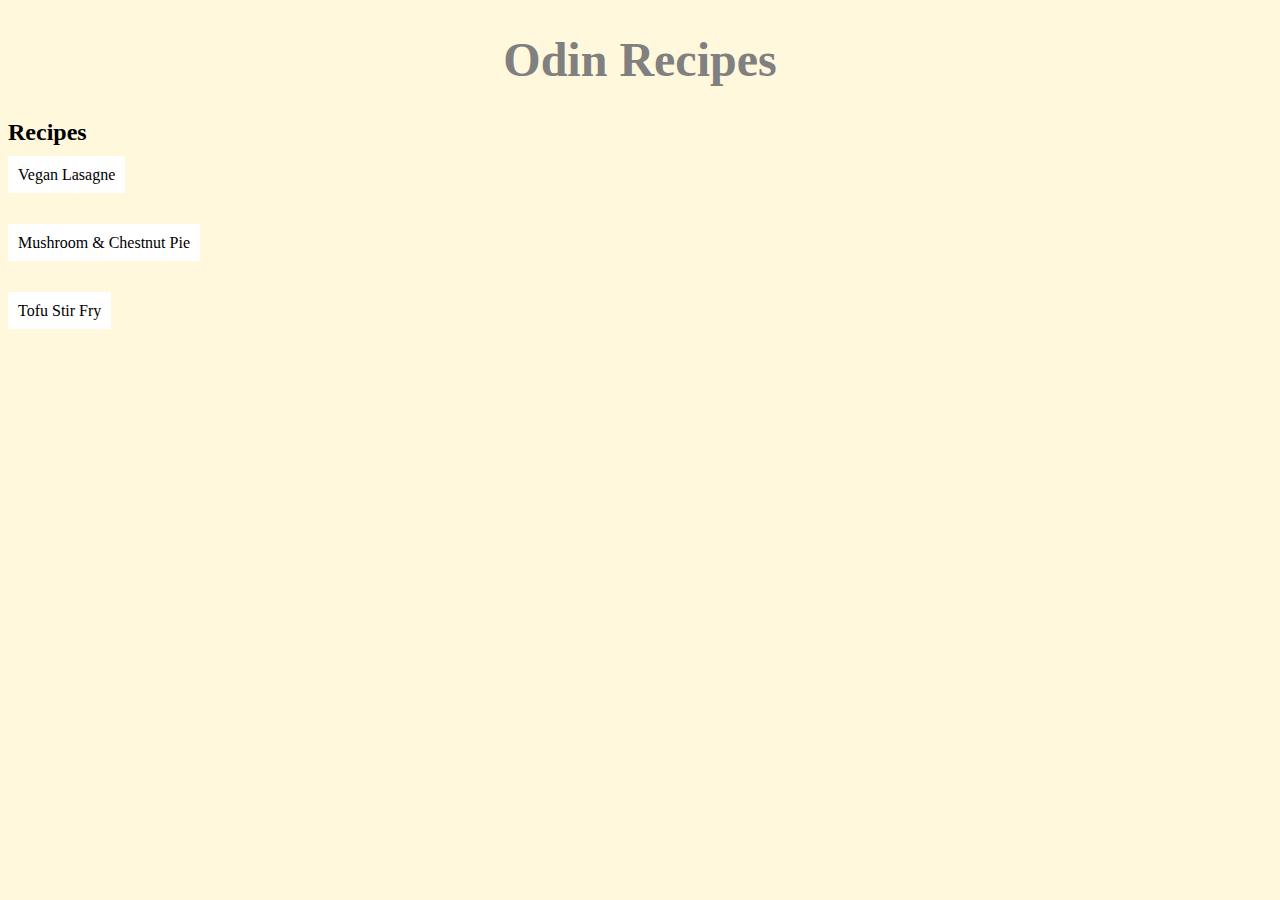
<file: index.html>
<!DOCTYPE html>

<html lang="en">
    <head>
        <meta charset="utf8">
        <title>Odin Recipes</title>
        <link rel="stylesheet" href="css/style.css">
    </head>
    <body>
        <h1 class="pg-heading">Odin Recipes</h1>

        <h2 class="sub-heading">Recipes</h2>
        
        <p><a class="recipe-link" href="pages/lasagne.html">Vegan Lasagne</a> </p><br>
        <p><a class="recipe-link" href="pages/mus_chest_pie.html">Mushroom & Chestnut Pie</a></p><br>
        <p><a class="recipe-link" href="pages/stir_fry.html">Tofu Stir Fry</a></p><br>
        
    </body>
</html>
</file>
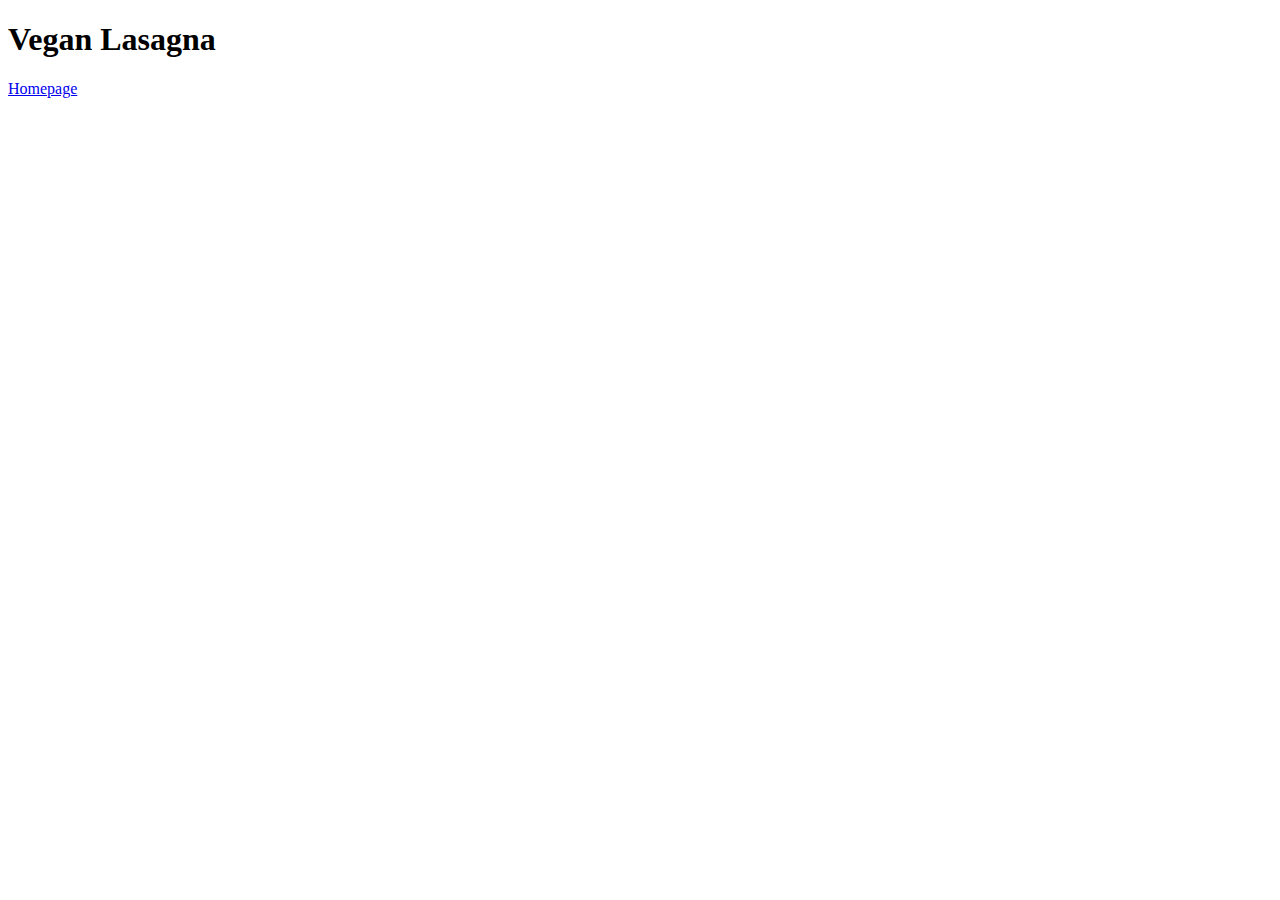
<file: pages/lasagna.html>
<!DOCTYPE html>

<html lang="en">
    <head>
        <meta charset="utf-8">
        <title>Vegan Lasagna</title>
    </head>
    <body>
        <h1>Vegan Lasagna</h1>

        <a href="../index.html">Homepage</a>
    </body>
</html>
</file>
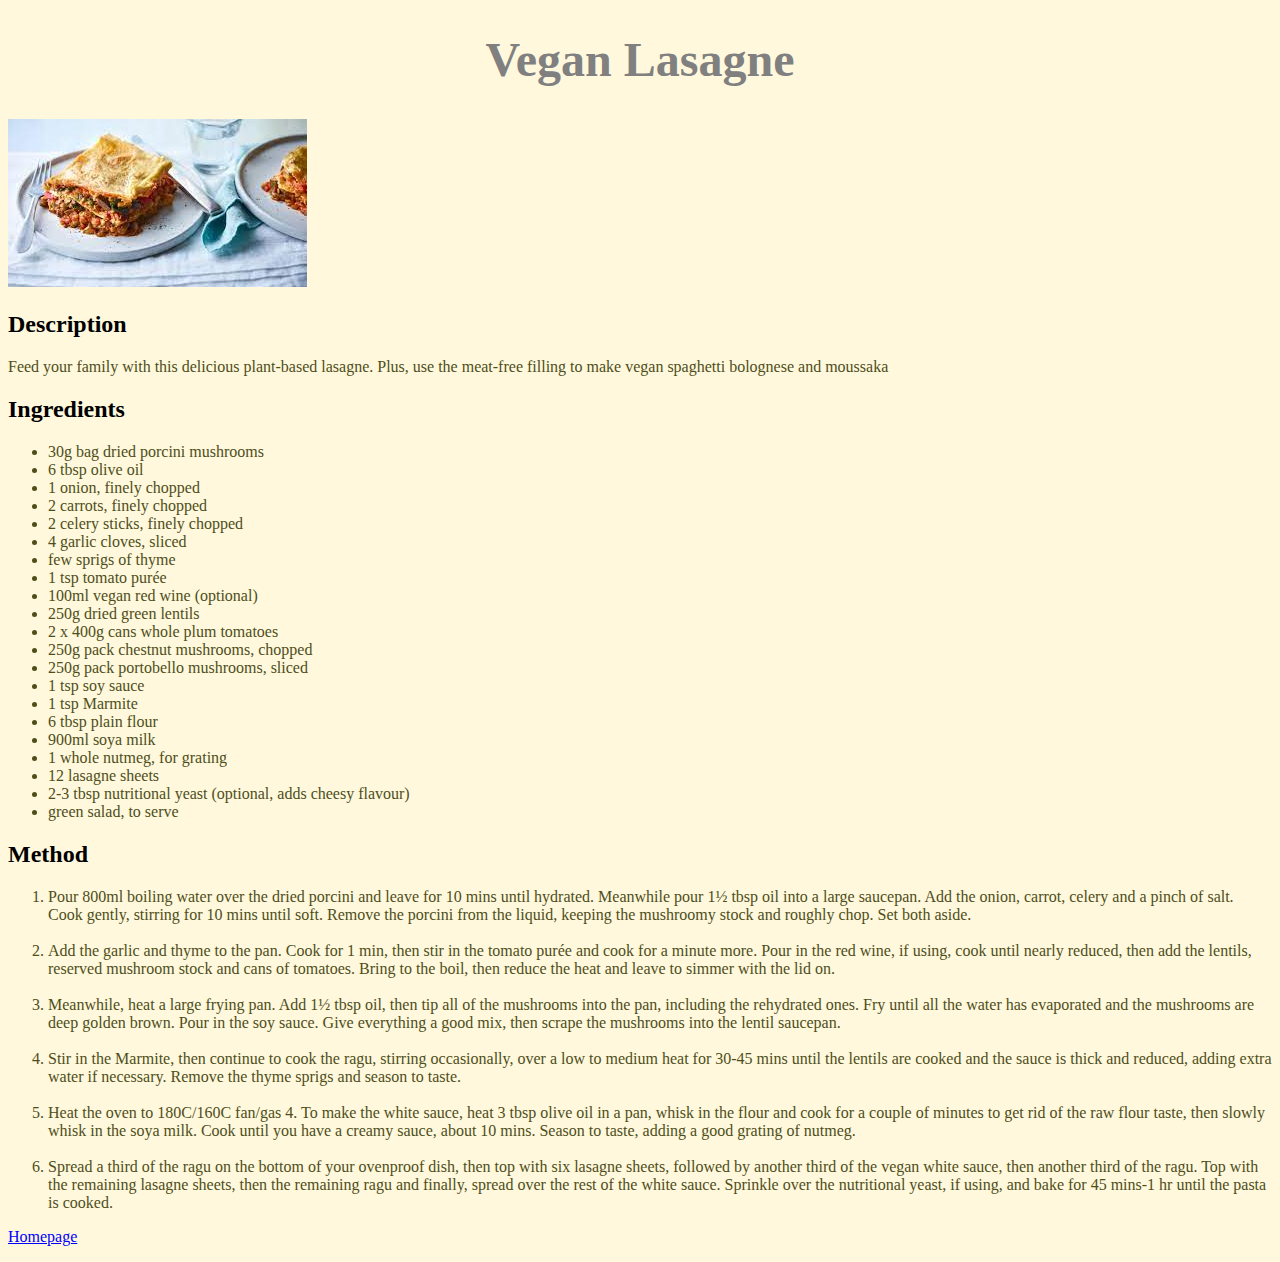
<file: pages/lasagne.html>
<!DOCTYPE html>

<html lang="en">
    <head>
        <meta charset="utf-8">
        <title>Vegan Lasagne</title>
        <link rel="stylesheet" href="../css/style.css">
    </head>
    <body>
        <h1 class="pg-heading">Vegan Lasagne</h1>
        <img src="../img/veg_lasagne.jpg" alt="Vegan lassagne">
        <h2 class="sub-heading">Description</h2>
        <p>Feed your family with this delicious plant-based lasagne. Plus, use the meat-free filling to make vegan spaghetti bolognese and moussaka</p>
        <h2 class="sub-heading">Ingredients</h2>
        <ul>
            <li>30g bag dried porcini mushrooms</li>
            <li>6 tbsp olive oil</li>
            <li>1 onion, finely chopped</li>
            <li>2 carrots, finely chopped</li>
            <li>2 celery sticks, finely chopped</li>
            <li>4 garlic cloves, sliced</li>
            <li>few sprigs of thyme</li>
            <li>1 tsp tomato purée</li>
            <li>100ml vegan red wine (optional)</li>
            <li>250g dried green lentils</li>
            <li>2 x 400g cans whole plum tomatoes</li>
            <li>250g pack chestnut mushrooms, chopped</li>
            <li>250g pack portobello mushrooms, sliced</li>
            <li>1 tsp soy sauce</li>
            <li>1 tsp Marmite</li>
            <li>6 tbsp plain flour</li>
            <li>900ml soya milk</li>
            <li>1 whole nutmeg, for grating</li>
            <li>12 lasagne sheets</li>
            <li>2-3 tbsp nutritional yeast (optional, adds cheesy flavour)</li>
            <li>green salad, to serve</li>
        </ul>
        <h2 class="sub-heading">Method</h2>
        <ol>
            <li>Pour 800ml boiling water over the dried porcini and leave for 10 mins until hydrated. Meanwhile pour 1½ tbsp oil into a large saucepan. Add the onion, carrot, celery and a pinch of salt. Cook gently, stirring for 10 mins until soft. Remove the porcini from the liquid, keeping the mushroomy stock and roughly chop. Set both aside.</li><br>
            <li>Add the garlic and thyme to the pan. Cook for 1 min, then stir in the tomato purée and cook for a minute more. Pour in the red wine, if using, cook until nearly reduced, then add the lentils, reserved mushroom stock and cans of tomatoes. Bring to the boil, then reduce the heat and leave to simmer with the lid on.</li><br>
            <li>Meanwhile, heat a large frying pan. Add 1½ tbsp oil, then tip all of the mushrooms into the pan, including the rehydrated ones. Fry until all the water has evaporated and the mushrooms are deep golden brown. Pour in the soy sauce. Give everything a good mix, then scrape the mushrooms into the lentil saucepan.</li><br>
            <li>Stir in the Marmite, then continue to cook the ragu, stirring occasionally, over a low to medium heat for 30-45 mins until the lentils are cooked and the sauce is thick and reduced, adding extra water if necessary. Remove the thyme sprigs and season to taste.</li><br>
            <li>Heat the oven to 180C/160C fan/gas 4. To make the white sauce, heat 3 tbsp olive oil in a pan, whisk in the flour and cook for a couple of minutes to get rid of the raw flour taste, then slowly whisk in the soya milk. Cook until you have a creamy sauce, about 10 mins. Season to taste, adding a good grating of nutmeg.</li><br>
            <li>Spread a third of the ragu on the bottom of your ovenproof dish, then top with six lasagne sheets, followed by another third of the vegan white sauce, then another third of the ragu. Top with the remaining lasagne sheets, then the remaining ragu and finally, spread over the rest of the white sauce. Sprinkle over the nutritional yeast, if using, and bake for 45 mins-1 hr until the pasta is cooked.</li>
        </ol>

        <p><a href="../index.html">Homepage</a></p>
    </body>
</html>
</file>
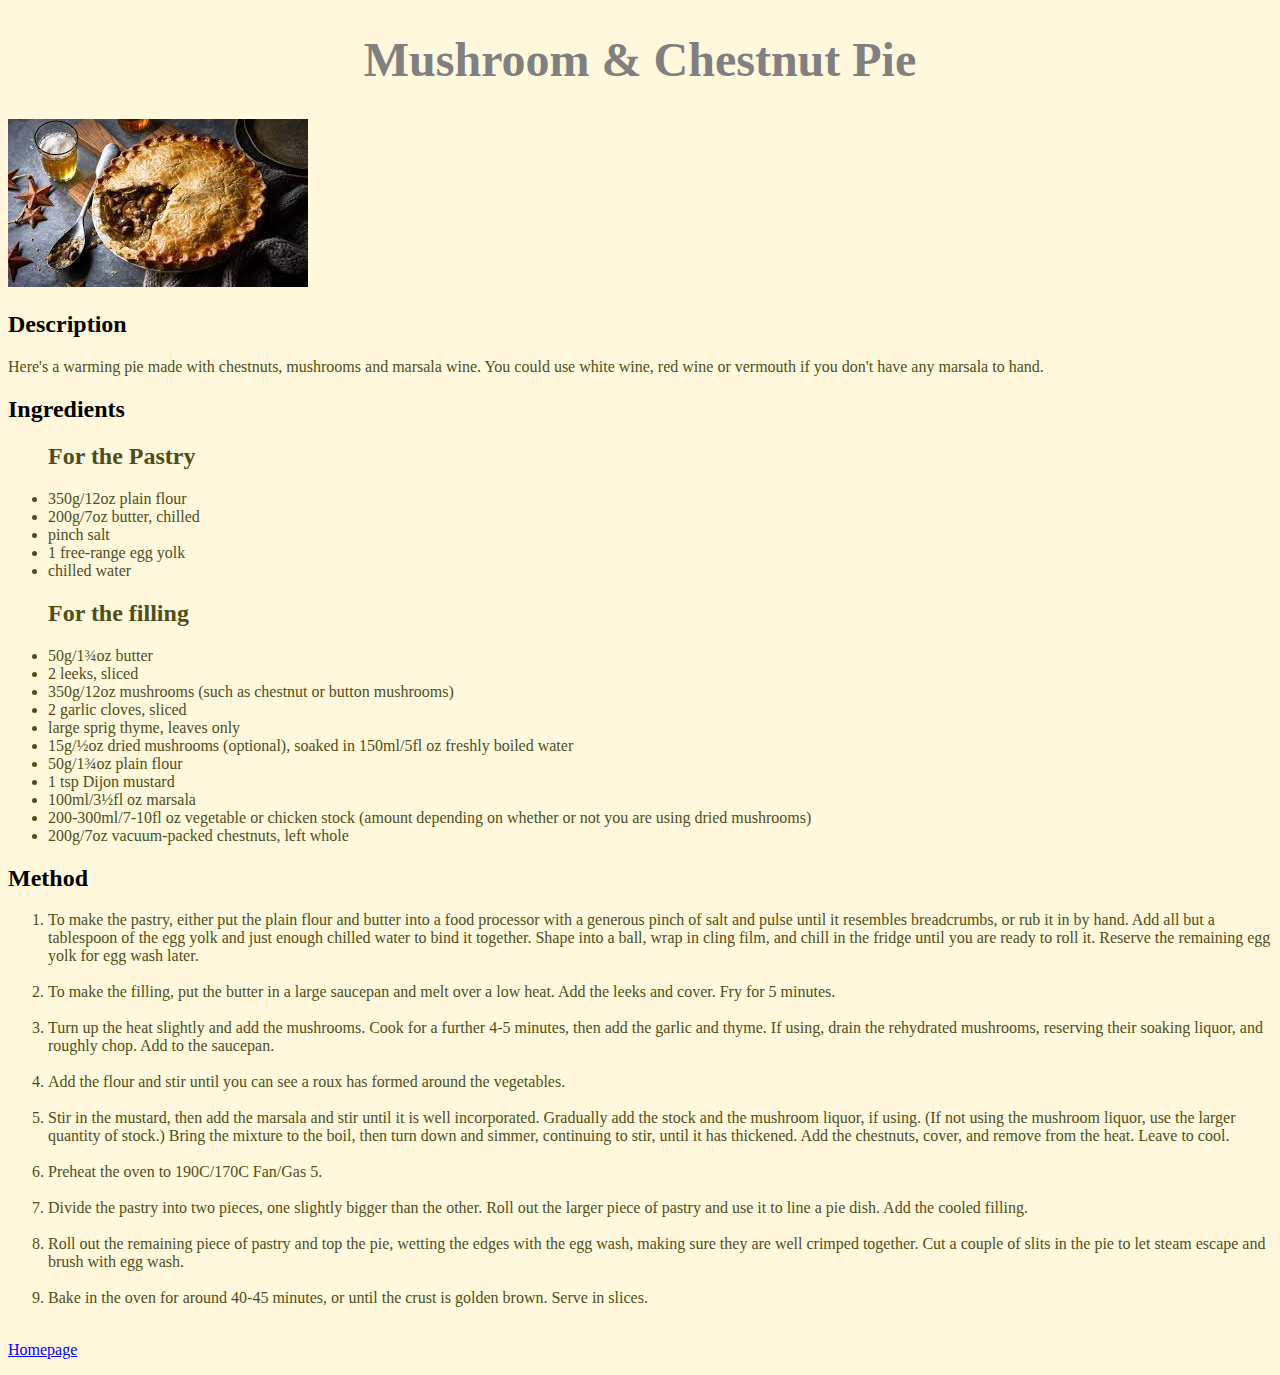
<file: pages/mus_chest_pie.html>
<!DOCTYPE html>

<html lang="en">
    <head>
        <meta charset="utf-8">
        <title>Mushroom & Chestnut Pie</title>
        <link rel="stylesheet" href="../css/style.css">
    </head>
    <body>
        <h1 class="pg-heading">Mushroom & Chestnut Pie</h1>
        <img src="../img/mus_ches_pie.jpg" alt="Mushroom and Chestnut Pie">
        <h2 class="sub-heading">Description</h2>
        <p>Here's a warming pie made with chestnuts, mushrooms and marsala wine. You could use white wine, red wine or vermouth if you don't have any marsala to hand.</p>
        <h2 class="sub-heading">Ingredients</h2>
        <ul>
            <h2>For the Pastry</h2>
            <li>350g/12oz plain flour</li>
            <li>200g/7oz butter, chilled</li>
            <li>pinch salt</li>
            <li>1 free-range egg yolk</li>
            <li>chilled water</li>
            <h2>For the filling</h2>
            <li>50g/1¾oz butter</li>
            <li>2 leeks, sliced</li>
            <li>350g/12oz mushrooms (such as chestnut or button mushrooms)</li>
            <li>2 garlic cloves, sliced</li>
            <li>large sprig thyme, leaves only</li>
            <li>15g/½oz dried mushrooms (optional), soaked in 150ml/5fl oz freshly boiled water</li>
            <li>50g/1¾oz plain flour</li>
            <li>1 tsp Dijon mustard</li>
            <li>100ml/3½fl oz marsala</li>
            <li>200-300ml/7-10fl oz vegetable or chicken stock (amount depending on whether or not you are using dried mushrooms)</li>
            <li>200g/7oz vacuum-packed chestnuts, left whole</li>
        </ul>
        <h2 class="sub-heading">Method</h2>
        <ol>
            <li>To make the pastry, either put the plain flour and butter into a food processor with a generous pinch of salt and pulse until it resembles breadcrumbs, or rub it in by hand. Add all but a tablespoon of the egg yolk and just enough chilled water to bind it together. Shape into a ball, wrap in cling film, and chill in the fridge until you are ready to roll it. Reserve the remaining egg yolk for egg wash later.</li><br>
            <li>To make the filling, put the butter in a large saucepan and melt over a low heat. Add the leeks and cover. Fry for 5 minutes.</li><br>
            <li>Turn up the heat slightly and add the mushrooms. Cook for a further 4-5 minutes, then add the garlic and thyme. If using, drain the rehydrated mushrooms, reserving their soaking liquor, and roughly chop. Add to the saucepan.</li><br>
            <li>Add the flour and stir until you can see a roux has formed around the vegetables.</li><br>
            <li>Stir in the mustard, then add the marsala and stir until it is well incorporated. Gradually add the stock and the mushroom liquor, if using. (If not using the mushroom liquor, use the larger quantity of stock.) Bring the mixture to the boil, then turn down and simmer, continuing to stir, until it has thickened. Add the chestnuts, cover, and remove from the heat. Leave to cool.</li><br>
            <li>Preheat the oven to 190C/170C Fan/Gas 5.</li><br>
            <li>Divide the pastry into two pieces, one slightly bigger than the other. Roll out the larger piece of pastry and use it to line a pie dish. Add the cooled filling.</li><br>
            <li>Roll out the remaining piece of pastry and top the pie, wetting the edges with the egg wash, making sure they are well crimped together. Cut a couple of slits in the pie to let steam escape and brush with egg wash.</li><br>
            <li>Bake in the oven for around 40-45 minutes, or until the crust is golden brown. Serve in slices.</li><br>
        </ol>

        <p><a href="../index.html">Homepage</a></p>
    </body>
</html>
</file>
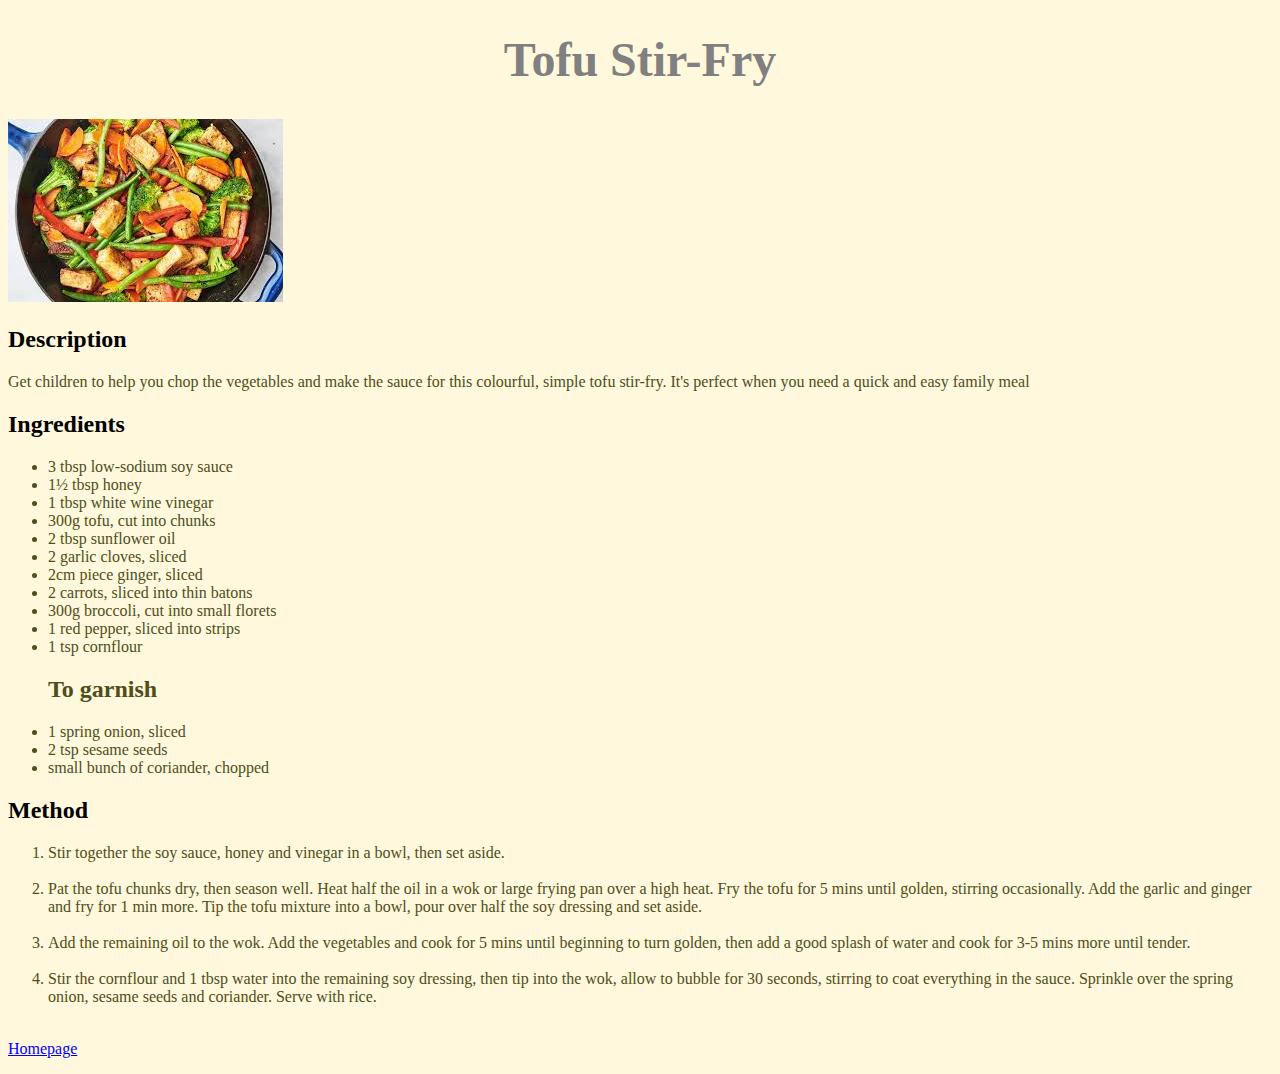
<file: pages/stir_fry.html>
<!DOCTYPE html>

<html lang="en">
    <head>
        <meta charset="utf-8">
        <title>Tofu Stir-Fry</title>
        <link rel="stylesheet" href="../css/style.css">
    </head>
    <body>
        <h1 class="pg-heading">Tofu Stir-Fry</h1>
        <img src="../img/tofu_stir_fry.jpg" alt="Tofu stiry fry">
        <h2 class="sub-heading">Description</h2>
        <p>Get children to help you chop the vegetables and make the sauce for this colourful, simple tofu stir-fry. It's perfect when you need a quick and easy family meal</p>
        <h2 class="sub-heading">Ingredients</h2>
        <ul>
            <li>3 tbsp low-sodium soy sauce</li>
            <li>1½ tbsp honey</li>
            <li>1 tbsp white wine vinegar</li>
            <li>300g tofu, cut into chunks</li>
            <li>2 tbsp sunflower oil</li>
            <li>2 garlic cloves, sliced</li>
            <li>2cm piece ginger, sliced</li>
            <li>2 carrots, sliced into thin batons</li>
            <li>300g broccoli, cut into small florets</li>
            <li>1 red pepper, sliced into strips</li>
            <li>1 tsp cornflour</li>
            <h2>To garnish</h2>
            <li>1 spring onion, sliced</li>
            <li>2 tsp sesame seeds</li>
            <li>small bunch of coriander, chopped</li>
        </ul>
        <h2 class="sub-heading">Method</h2>
        <ol>
            <li>Stir together the soy sauce, honey and vinegar in a bowl, then set aside.</li><br>
            <li>Pat the tofu chunks dry, then season well. Heat half the oil in a wok or large frying pan over a high heat. Fry the tofu for 5 mins until golden, stirring occasionally. Add the garlic and ginger and fry for 1 min more. Tip the tofu mixture into a bowl, pour over half the soy dressing and set aside.</li><br>
            <li>Add the remaining oil to the wok. Add the vegetables and cook for 5 mins until beginning to turn golden, then add a good splash of water and cook for 3-5 mins more until tender.</li><br>
            <li>Stir the cornflour and 1 tbsp water into the remaining soy dressing, then tip into the wok, allow to bubble for 30 seconds, stirring to coat everything in the sauce. Sprinkle over the spring onion, sesame seeds and coriander. Serve with rice.</li><br>
        </ol>

        <p><a href="../index.html">Homepage</a></p>
    </body>
</html>
</file>
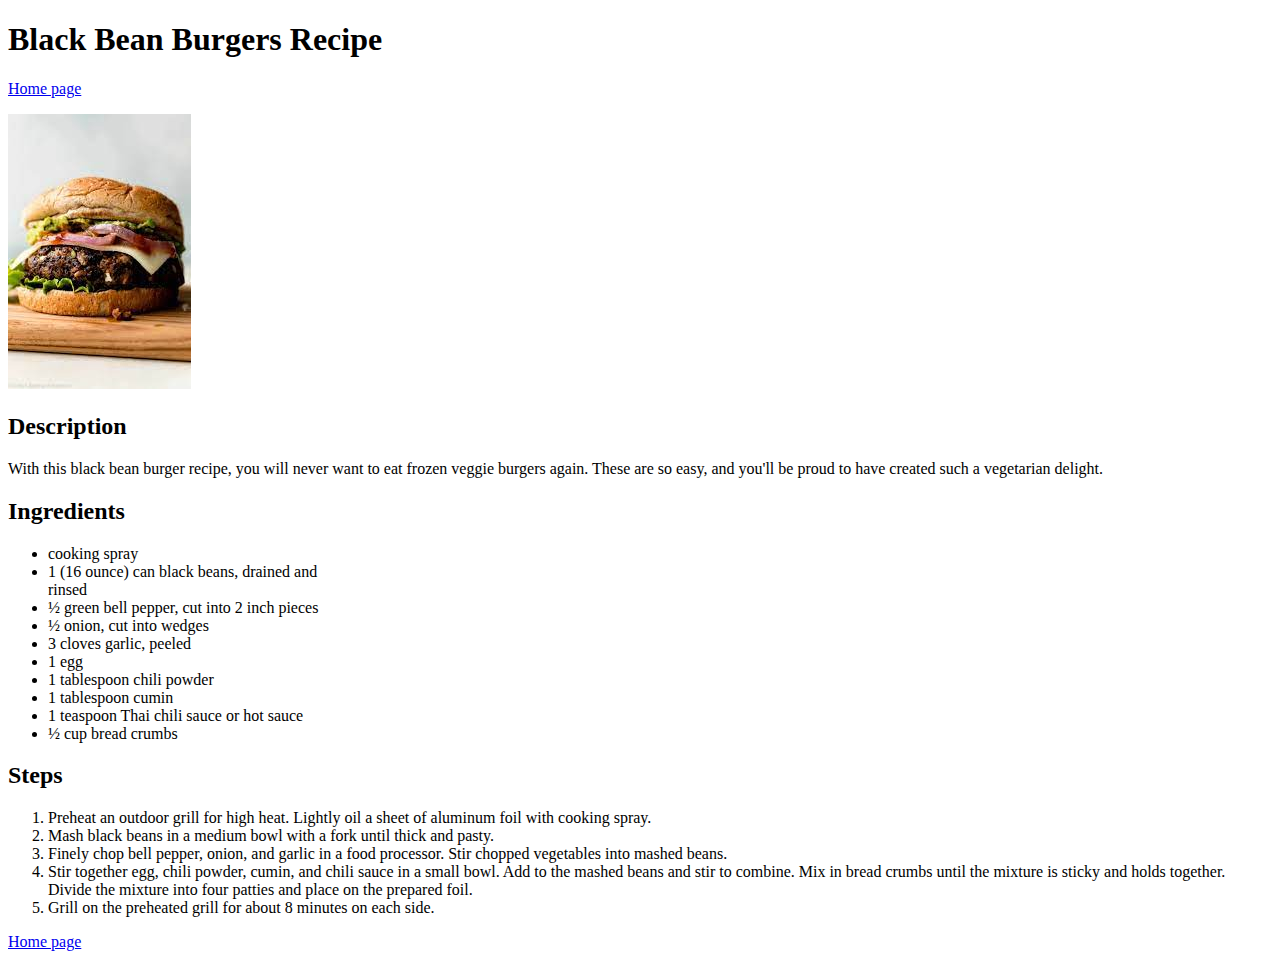
<file: recipes/blck-bean-brgr.html>
<!DOCTYPE html>

<html lang="en">
    <head>
        <meta charset="utf-8">
        <title>Black Bean Burgers</title>
    </head>

    <body>
        <h1>Black Bean Burgers Recipe</h1>
        <p><a href=../index.html>Home page</a></p>
        <img src="../images/black-bean-burger.jpg" alt="A black bean burger">
        <h2>Description</h2>
        <p>With this black bean burger recipe, you will never want to eat frozen veggie burgers again. These are so easy, and you'll be proud to have created such a vegetarian delight.</p>
        <h2>Ingredients</h2>
        <ul>
            <li>cooking spray</li>
            <li>1 (16 ounce) can black beans, drained and </li>rinsed
            <li>½ green bell pepper, cut into 2 inch pieces</li>
            <li>½ onion, cut into wedges</li>
            <li>3 cloves garlic, peeled</li>
            <li>1 egg</li>
            <li>1 tablespoon chili powder</li>
            <li>1 tablespoon cumin</li>
            <li>1 teaspoon Thai chili sauce or hot sauce</li>
            <li>½ cup bread crumbs</li>
        </ul>
        <h2>Steps</h2>
        <ol>
            <li>Preheat an outdoor grill for high heat. Lightly oil a sheet of aluminum foil with cooking spray.</li>
            <li>Mash black beans in a medium bowl with a fork until thick and pasty.</li>
            <li>Finely chop bell pepper, onion, and garlic in a food processor. Stir chopped vegetables into mashed beans.</li>
            <li>Stir together egg, chili powder, cumin, and chili sauce in a small bowl. Add to the mashed beans and stir to combine. Mix in bread crumbs until the mixture is sticky and holds together. Divide the mixture into four patties and place on the prepared foil.</li>
            <li>Grill on the preheated grill for about 8 minutes on each side.</li>
        </ol>
        <p><a href=../index.html>Home page</a></p>
    </body>
</html>
</file>
<file: css/style.css>
* {
    background-color: cornsilk;
    font-family: Palatino;
    color: rgb(78, 78, 27)
}

.pg-heading {
    font-family: Palatino;
    font-size: 48px;
    text-align: center;
    color: grey;
}

.sub-heading {
    color: black;
}

.recipe-link {
    color: black;
    padding: 10px;
    background-color: white;
    text-decoration: none;
}

a {
    color: blue;
}
</file>
